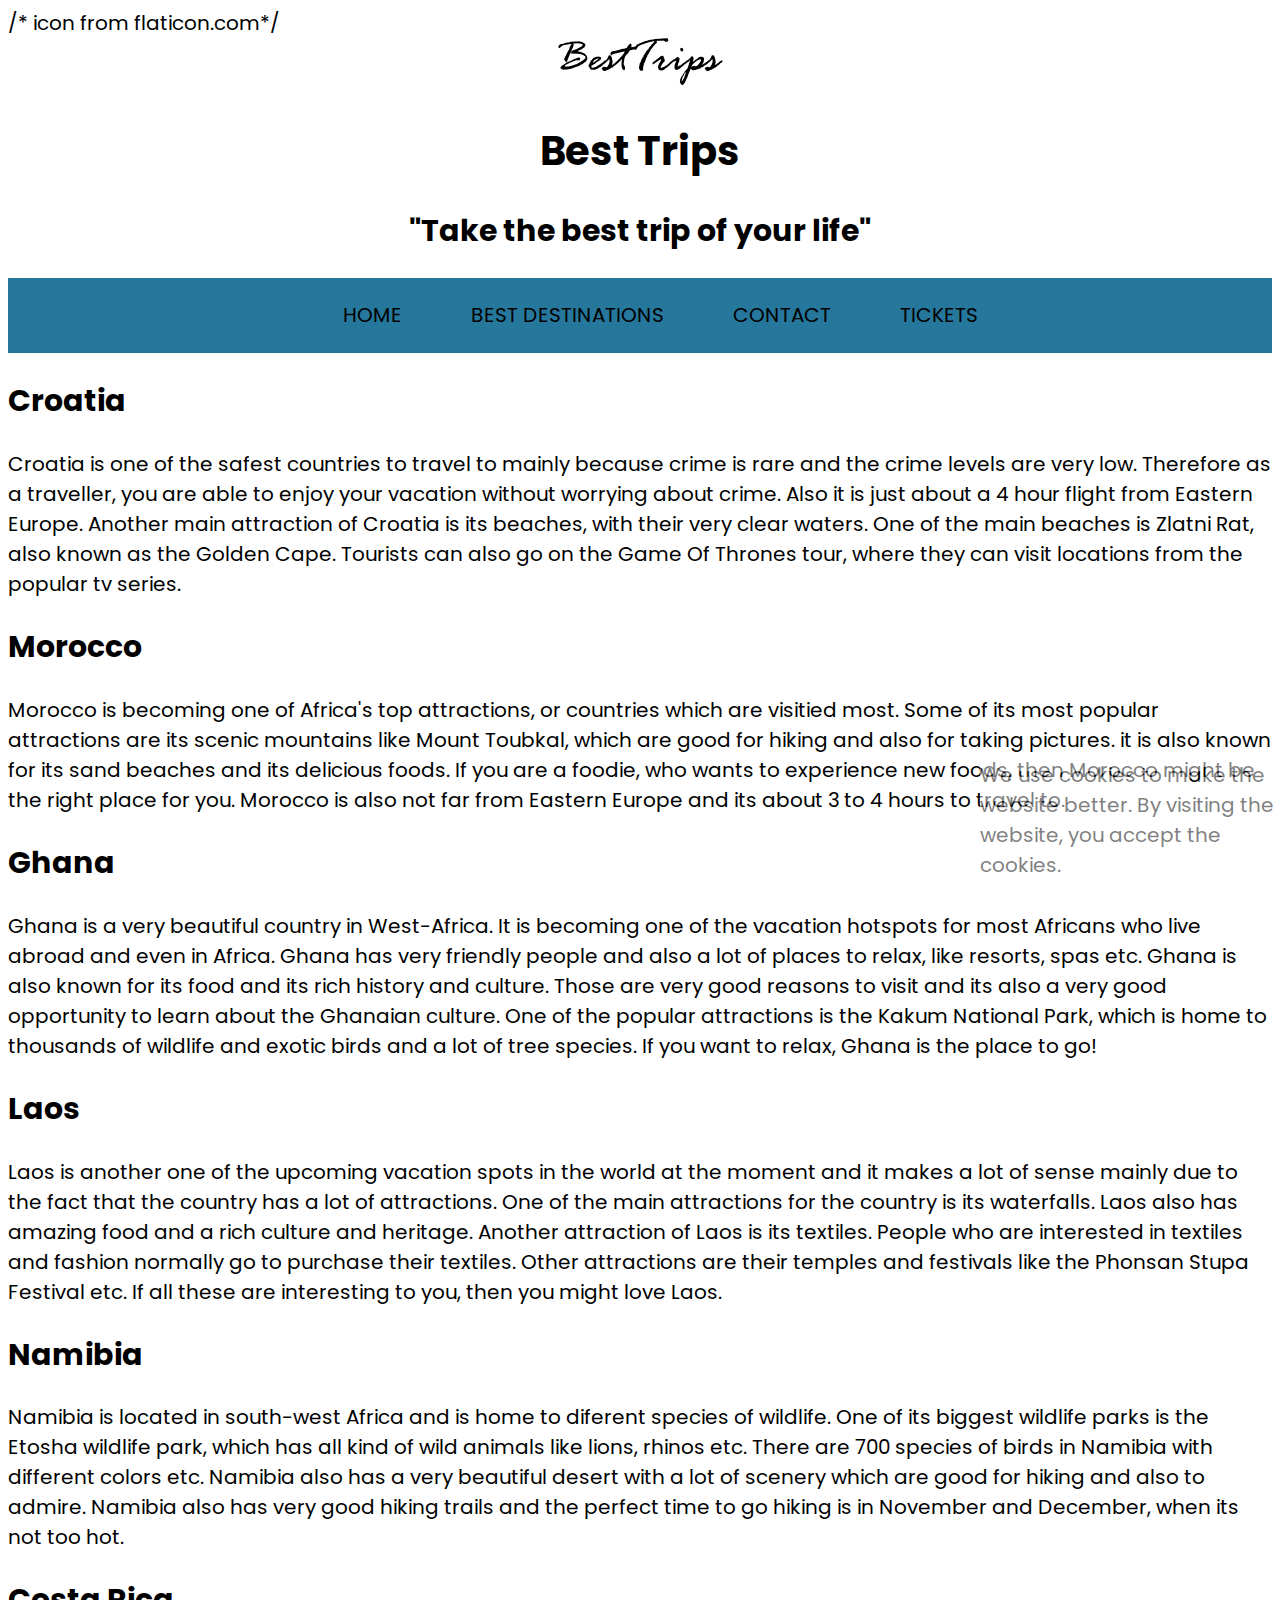
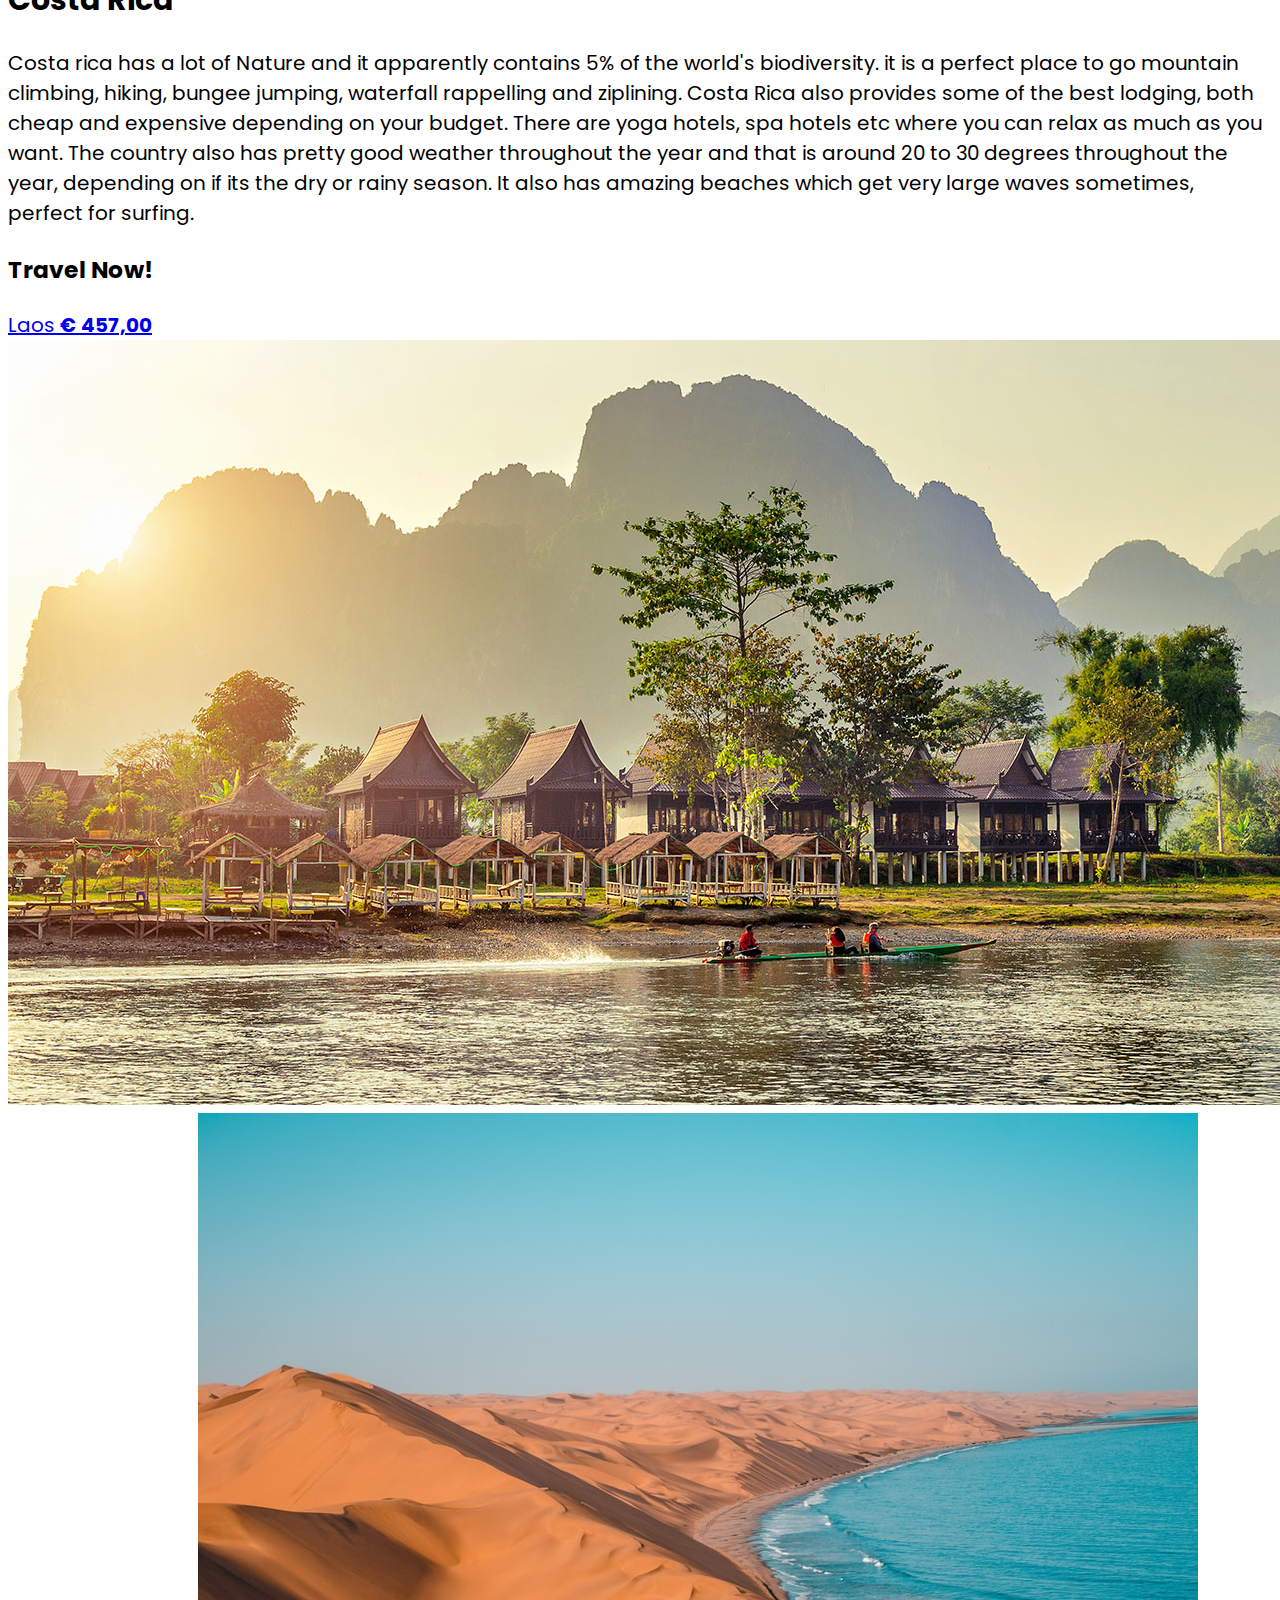
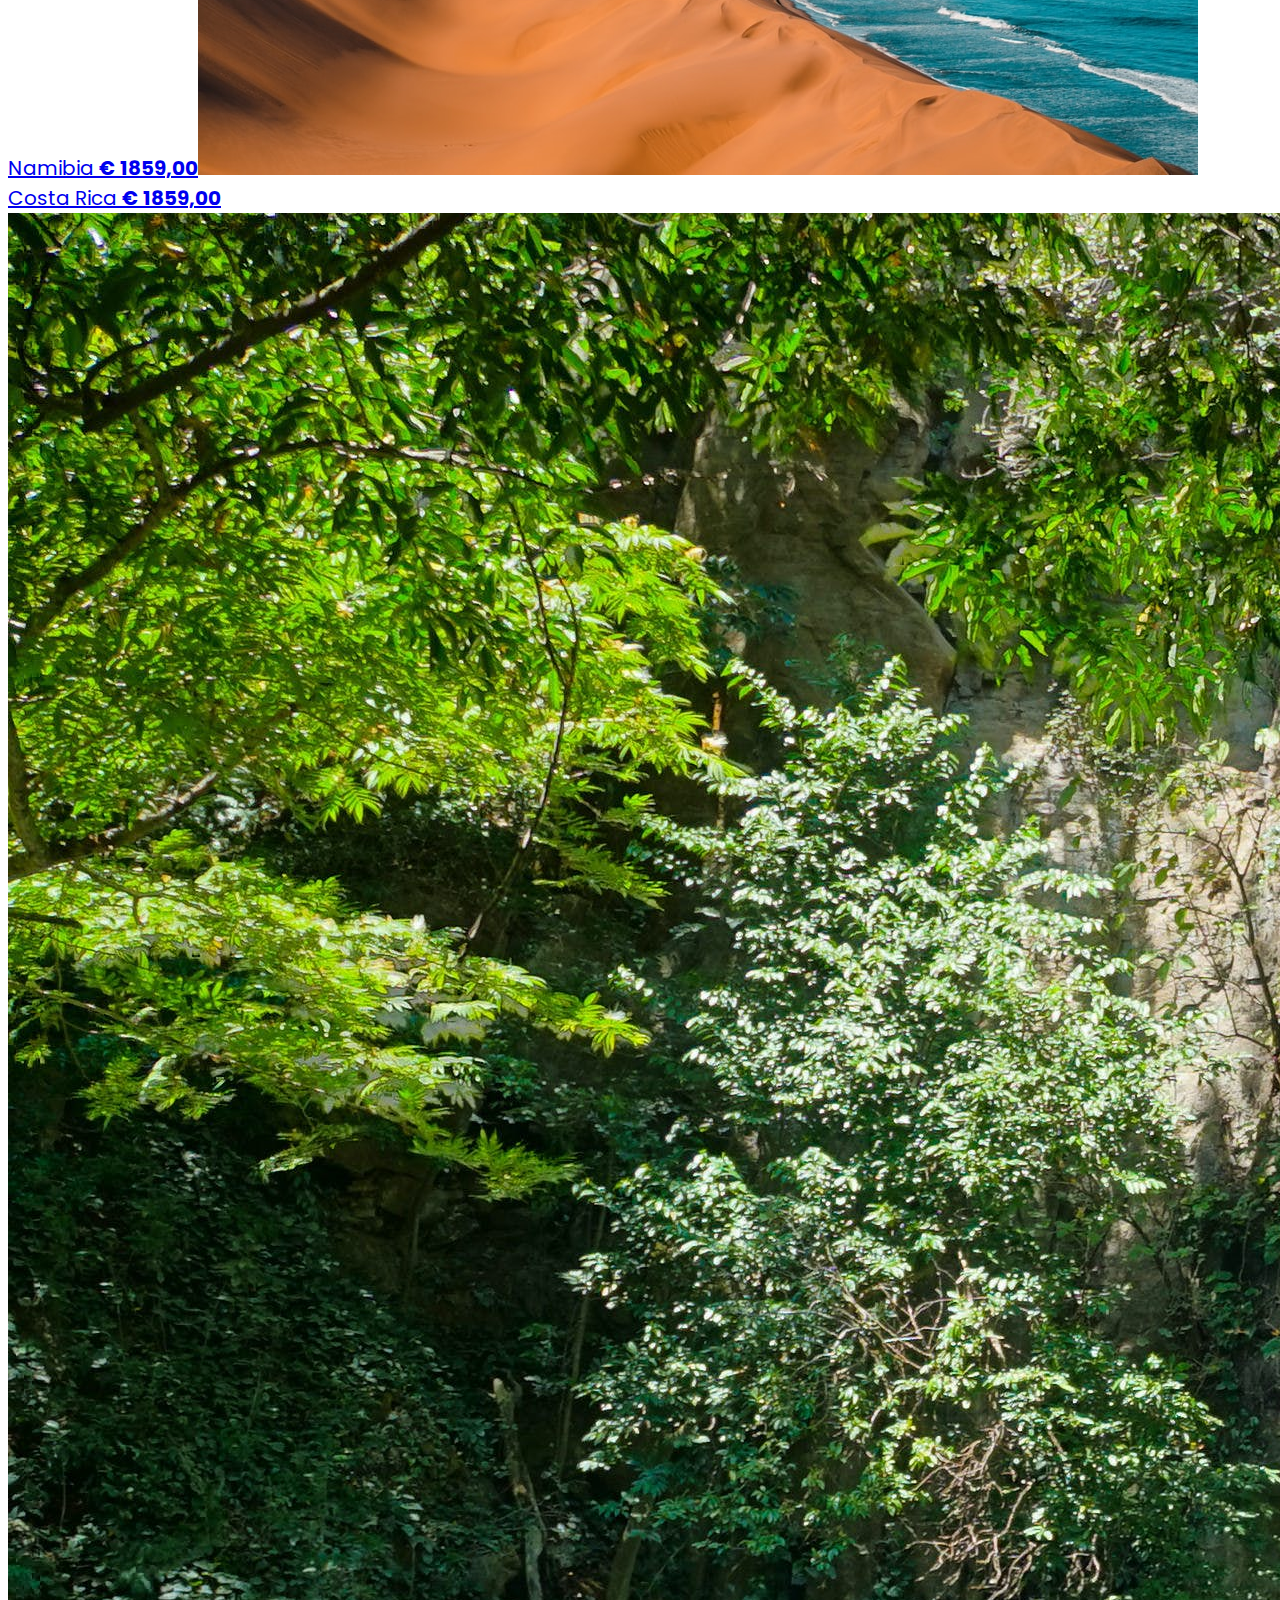
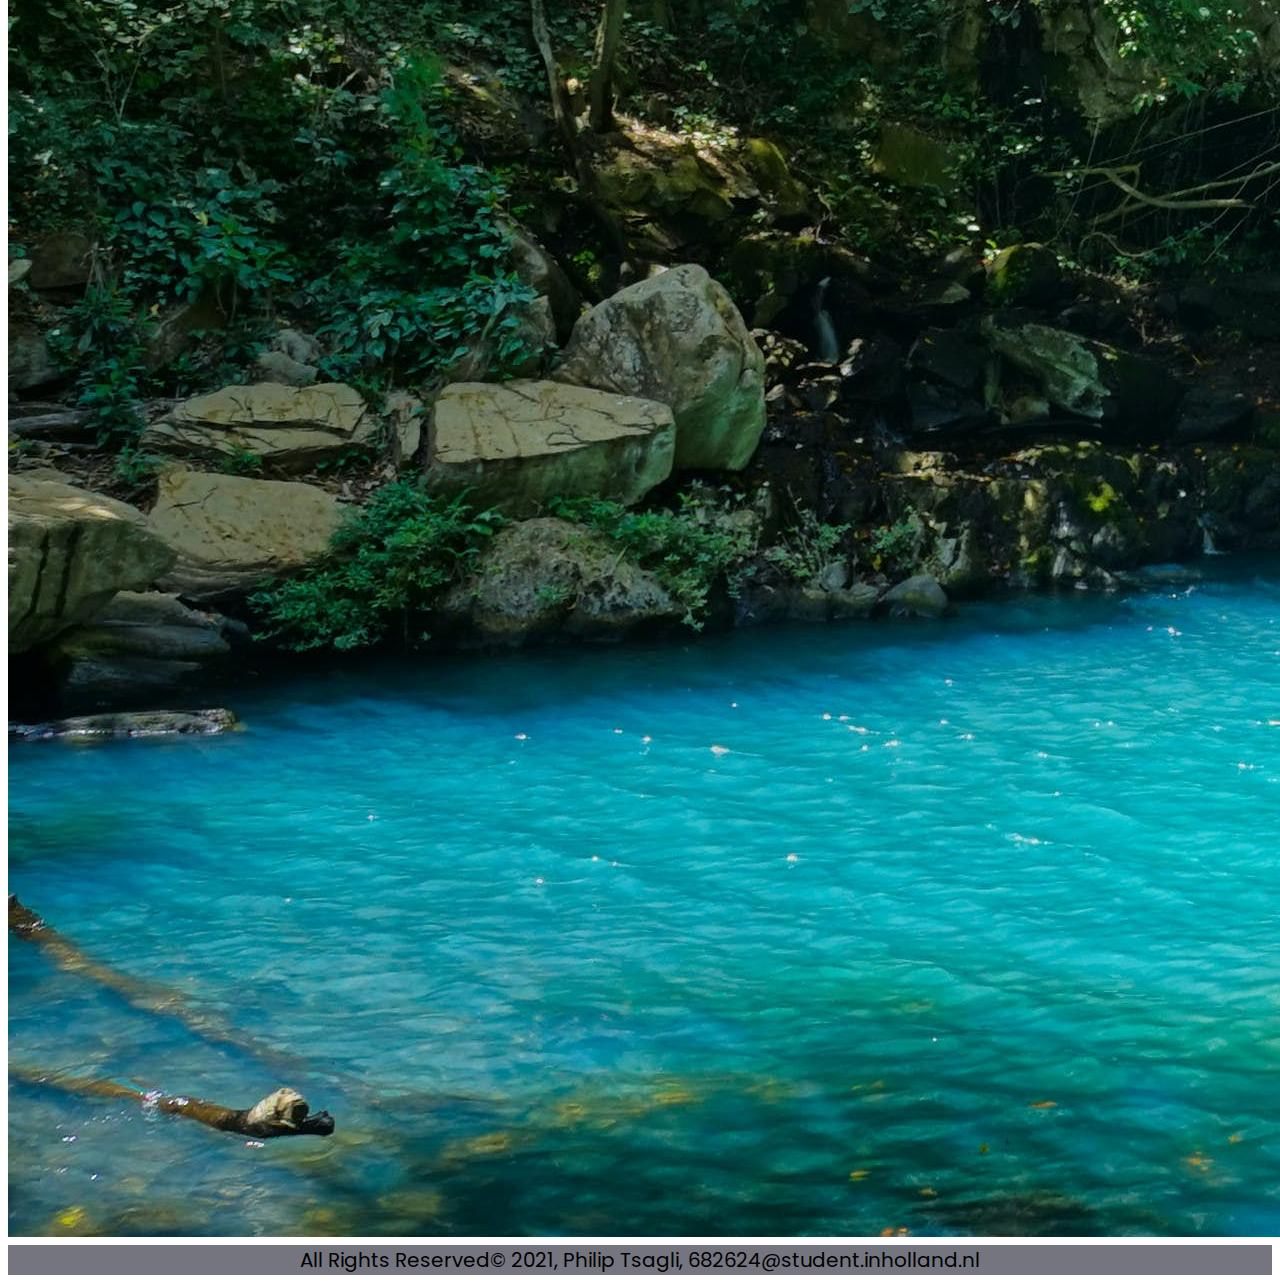
<file: bestdestinations.html>
<!DOCTYPE html>
<html lang="en">
  <head>
    <meta charset="UTF-8" />
    <meta http-equiv="X-UA-Compatible" content="IE=edge" />
    <meta name="viewport" content="width=device-width, initial-scale=1.0" />
    <meta name="description" content="Best places to travel to." />
    <meta name="Author" content="Philip Tsagli" />
    <meta name="keywords" content="vacation, travelling, beach, holiday, best, places, relax" />
    <link
      href="https://fonts.googleapis.com/css2?family=Poppins:wght@200;300;400&display=swap"
      rel="stylesheet"
    />
    <link rel=" stylesheet" href="index.css" />
    <link rel=" icon" href="favicon/favicon.ico" />  /* icon from flaticon.com*/
    <title>Best Trips | Best Destinations</title>
   
    <section class="header">
      <img src="images/BestTrips.svg" alt="logo" id="logo" />
      
    <header>
      <h1>Best Trips</h1>
      <h2>"Take the best trip of your life"</h2>
    </header>
  </head>
</section>

  <section id="navigation">
    <nav>
      <ul>
        <li>
          <a href="index.html" >Home</a>
        </li>
        <li>
          <a class="active">Best Destinations</a>
        </li>
        <li>
          <a href="contact.html">Contact</a>
        </li>
        <li>
          <a href="tickets.html">tickets</a>
        </li>
      </ul>
    </nav>
  </section>

  <section class="wrapper2">
      <body>
    <section class="best-destinations">
          <article id="destination1">           
            <h2> Croatia </h2>
            <p>
              Croatia is one of the safest countries to travel to mainly because crime is rare and the crime levels are very low. Therefore as a traveller, you are able to enjoy your vacation without worrying about crime.
              Also it is just about a 4 hour flight from Eastern Europe. Another main attraction of Croatia is its beaches, with their very clear waters. One of the main beaches is Zlatni Rat, also known as the Golden Cape.
              Tourists can also go on the Game Of Thrones tour, where they can visit locations from the popular tv series.
            </p>

          </article>
          
          <article id="destination2">
            <h2> Morocco </h2>
            <p>
              Morocco is becoming one of Africa&apos;s top attractions, or countries which are visitied most. Some of its most popular attractions are its scenic mountains like Mount Toubkal, which are good for hiking and also for taking pictures.
              it is also known for its sand beaches and its delicious foods. If you are a foodie, who wants to experience new foods, then Morocco might be the right place for you. Morocco is also not far from Eastern Europe and its about 3 to 4 hours to travel to.
            </p>         
          </article>
            
          <article id="destination3">
            <h2> Ghana</h2>
            <p>
              Ghana is a very beautiful country in West-Africa. It is becoming one of the vacation hotspots for most Africans who live abroad and even in Africa. Ghana has very friendly people and also a lot of places to relax, like resorts, spas etc. Ghana is also known for its food and its rich history and culture. Those are very good reasons to visit and its also a very good opportunity to learn about the Ghanaian culture.
              One of the popular attractions is the Kakum National Park, which is home to thousands of wildlife and exotic birds and a lot of tree species. If you want to relax, Ghana is the place to go&excl;  
            </p>
          </article>
        
          <article id="destination4">
            <h2> Laos</h2>
            <p>
              Laos is another one of the upcoming vacation spots in the world at the moment and it makes a lot of sense mainly due to the fact that the country has a lot of attractions. One of the main attractions for the country is its waterfalls. Laos also has amazing food and a rich culture and heritage. Another attraction of Laos is its textiles. People who are interested in textiles and fashion normally go to purchase their textiles.
              Other attractions are their temples and festivals like the Phonsan Stupa Festival etc. If all these are interesting to you, then you might love Laos.  
            </p>
          </article>
        
          <article id="destination5">
            <h2> Namibia </h2>
            <p>
              Namibia is located in south-west Africa and is home to diferent species of wildlife. One of its biggest wildlife parks is the Etosha wildlife park, which has all kind of wild animals like lions, rhinos etc. There are 700 species of birds in Namibia with different colors etc. Namibia also has a very beautiful desert with a lot of scenery which are good for hiking and also to admire. 
              Namibia also has very good hiking trails and the perfect time to go hiking is in November and December, when its not too hot.
            </p>
          </article>
       
          <article id="destination6">
            <h2> Costa Rica</h2>
            <p>
              Costa rica has a lot of Nature and it apparently contains 5% of the world&apos;s biodiversity. it is a perfect place to go mountain climbing, hiking, bungee jumping, waterfall rappelling and ziplining. Costa Rica also provides some of the best lodging, both cheap and expensive depending on your budget. There are yoga hotels, spa hotels etc where you can relax as much as you want. The country also has pretty good weather throughout the year and that is around 20 to 30 degrees throughout the year, depending on if its the dry or rainy season.
              It also has amazing beaches which get very large waves sometimes, perfect for surfing.
            </p>       
          </article>
        </section>
        <h3>Travel Now!</h3>

        <section class="upcoming-pics" > 
      <aside>
          <a class="product1" href="https://www.riksjatravel.nl/thailand/bouwstenen/laos/" target="_blank">
           Laos <strong>&euro; 457,00</strong><img src="images/Laos.jpg" alt="Laos" >
        </a>
      </aside>  
      <aside> 
        <a class="product2" href="https://www.tui.com/rundreisen/namibia/" target="_blank">
          Namibia <strong>&euro; 1859,00</strong><img src="images/Namibia.jfif" alt="Namibia ">
       </a>  
      </aside>   
      <aside>    
       <a class="product3" href="https://www.tui.nl/16-daagse-rondreis-highlights-of-costa-rica-519620214/" target="_blank">
        Costa Rica <strong>&euro; 1859,00</strong><img src="images/CostaRica.jpg" alt="Namibia">
     </a>  
    </aside>  
        </section>
      </section>
  </section>

  <section id="Cookie">
    <p>We use cookies to make the website better. By visiting the website, you accept the cookies.</p>
  </section>

  <section id="footer">
    <footer>All Rights Reserved&copy; 2021, Philip Tsagli,  682624@student.inholland.nl</footer>
  </section>
</body>

 </html>
</file>
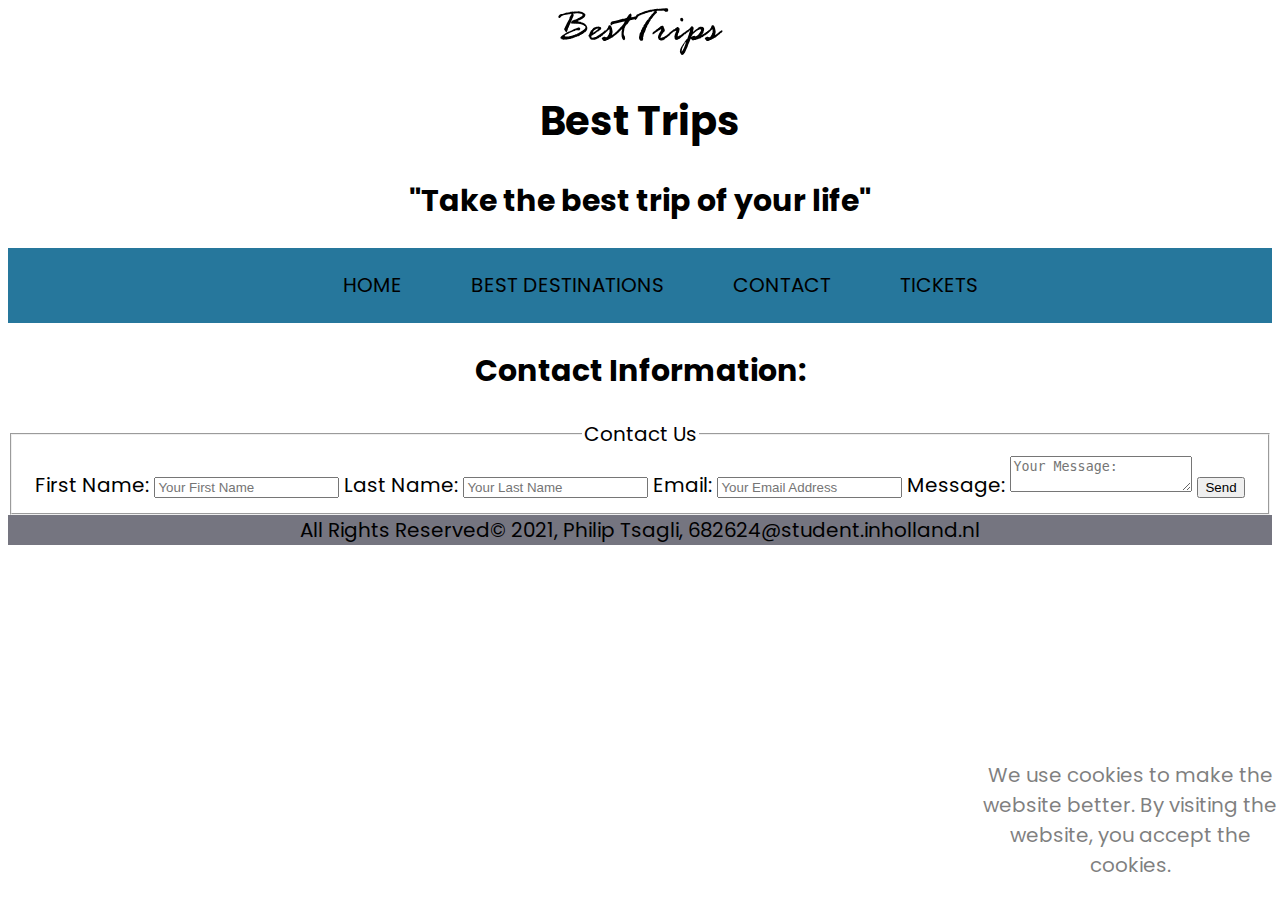
<file: contact.html>
<!DOCTYPE html>
<html lang="en">
  
  <head>
    <meta charset="UTF-8" />
    <meta http-equiv="X-UA-Compatible" content="IE=edge" />
    <meta name="viewport" content="width=device-width, initial-scale=1.0" />
    <meta name="description" content="Best places to travel to." />
    <meta name="Author" content="Philip Tsagli" />
    <meta name="keywords" content="vacation, travelling, beach, holiday, best, places, relax" />
    <link
      href="https://fonts.googleapis.com/css2?family=Poppins:wght@200;300;400&display=swap"
      rel="stylesheet"
    />
    <link rel=" stylesheet" href="index.css" />
    <link rel=" icon" href="favicon/favicon.ico" /> 
    <title>Best Trips | Tickets</title>
   
    <section class="header">
      <img src="images/BestTrips.svg" alt="logo" id="logo" />
      
    <header>
      <h1>Best Trips</h1>
      <h2>"Take the best trip of your life"</h2>
    </header>
  </head>
  <section id="navigation">
    <nav>
      <ul>
        <li>
          <a href="index.html" >Home</a>
        </li>
        <li>
          <a href="bestdestinations.html" >Best Destinations</a>
        </li>
        <li>
          <a class="active">Contact</a>
        </li>
        <li>
          <a href="tickets.html" >Tickets</a>
        </li>
      </ul>
    </nav>
  </section>
  <body>
    <main class="contactWrapper">
      <section id="contactForm">
          <h2>Contact Information:</h2>
          <form action="">
              <fieldset>
                  <legend>Contact Us</legend>
                  <label for="fname">First Name: </label>
                  <input type="text" id="firstname" name="firstname" placeholder="Your First Name">
                  <label for="lastname">Last Name: </label>
                  <input type="text" id="lastname" name="lastname" placeholder="Your Last Name">
                  <label for="email">Email: </label>
                  <input type="email" id="email" name="email" placeholder="Your Email Address">
                  <label for="message">Message: </label>
                  <textarea name="message" id="message" placeholder="Your Message: "></textarea>
                  <button type="submit">Send</button>
              </fieldset>
          </form>
      </section>
    
  </main>
  </body>

  <section id="Cookie">
      <p>We use cookies to make the website better. By visiting the website, you accept the cookies.</p>
    </section>
    
    <section id="footer">
      <footer>All Rights Reserved&copy; 2021, Philip Tsagli,  682624@student.inholland.nl</footer>
    </section>
    
  </html>
</file>
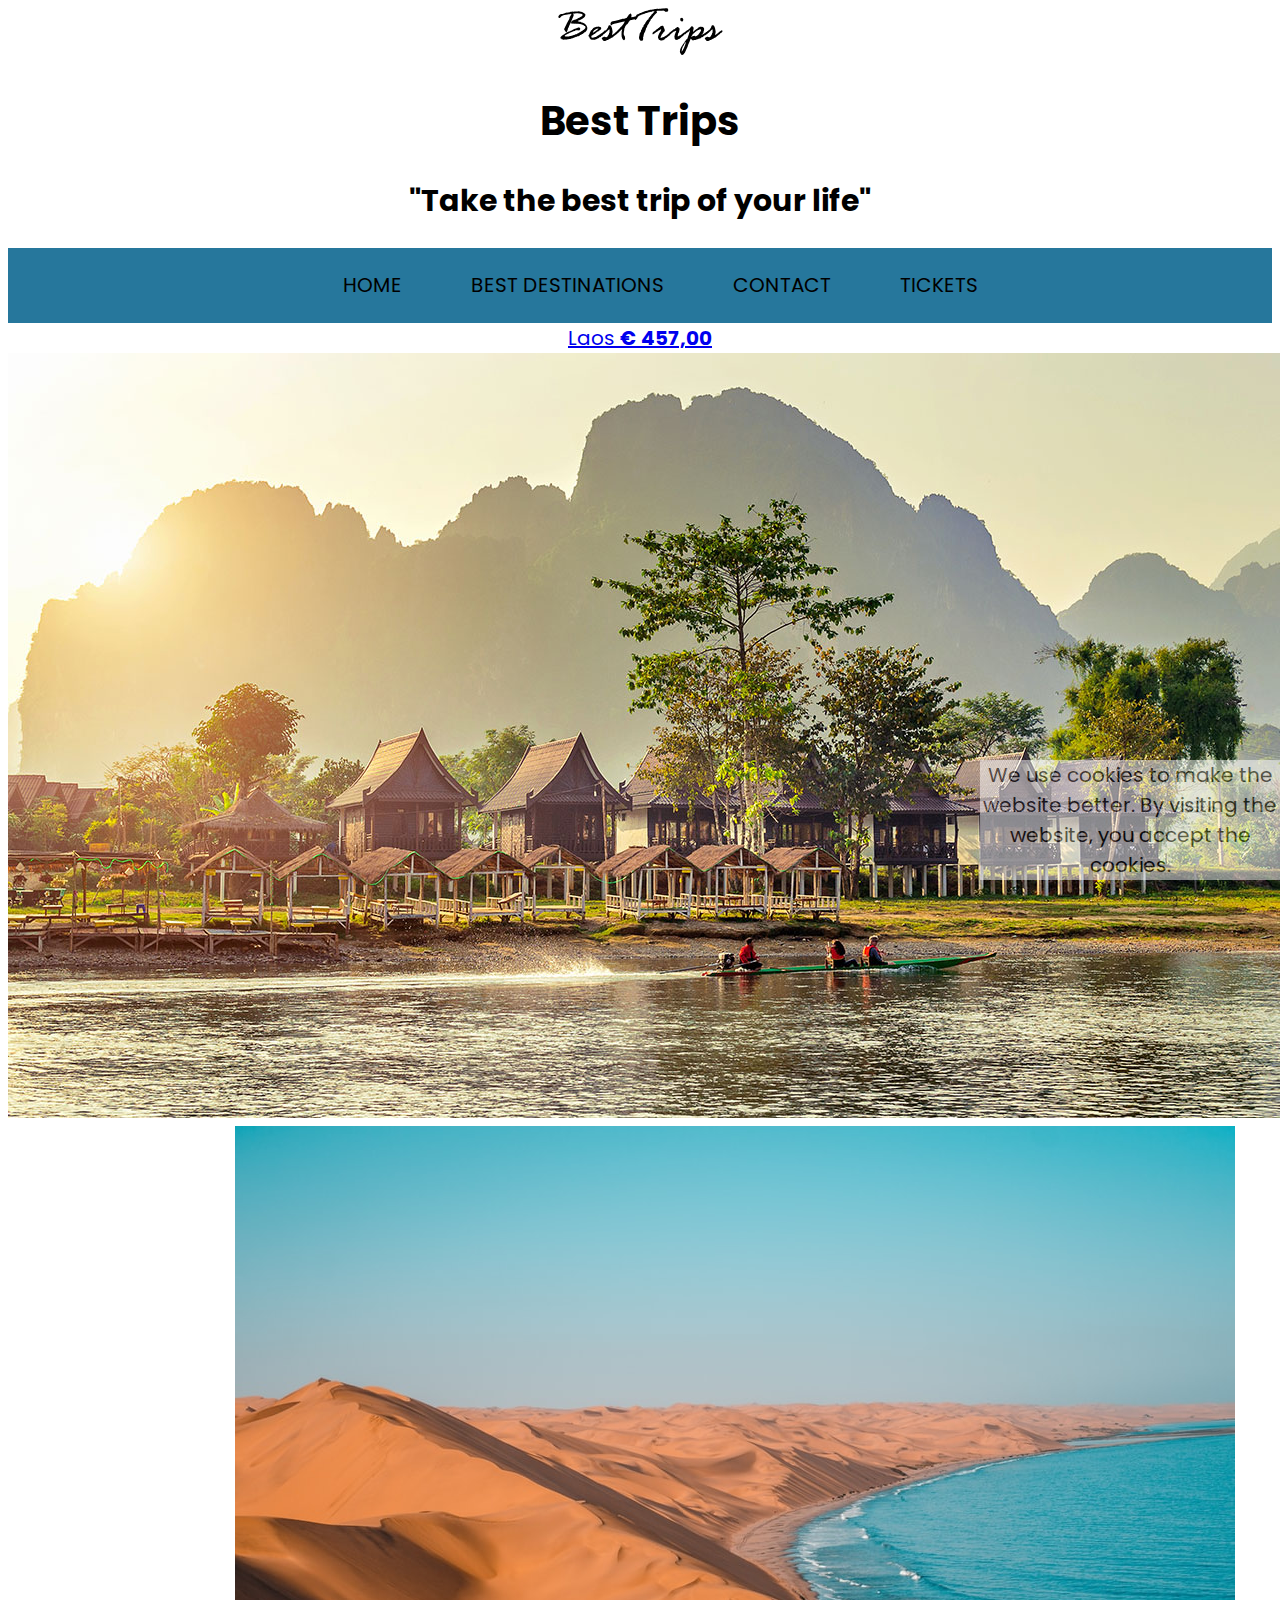
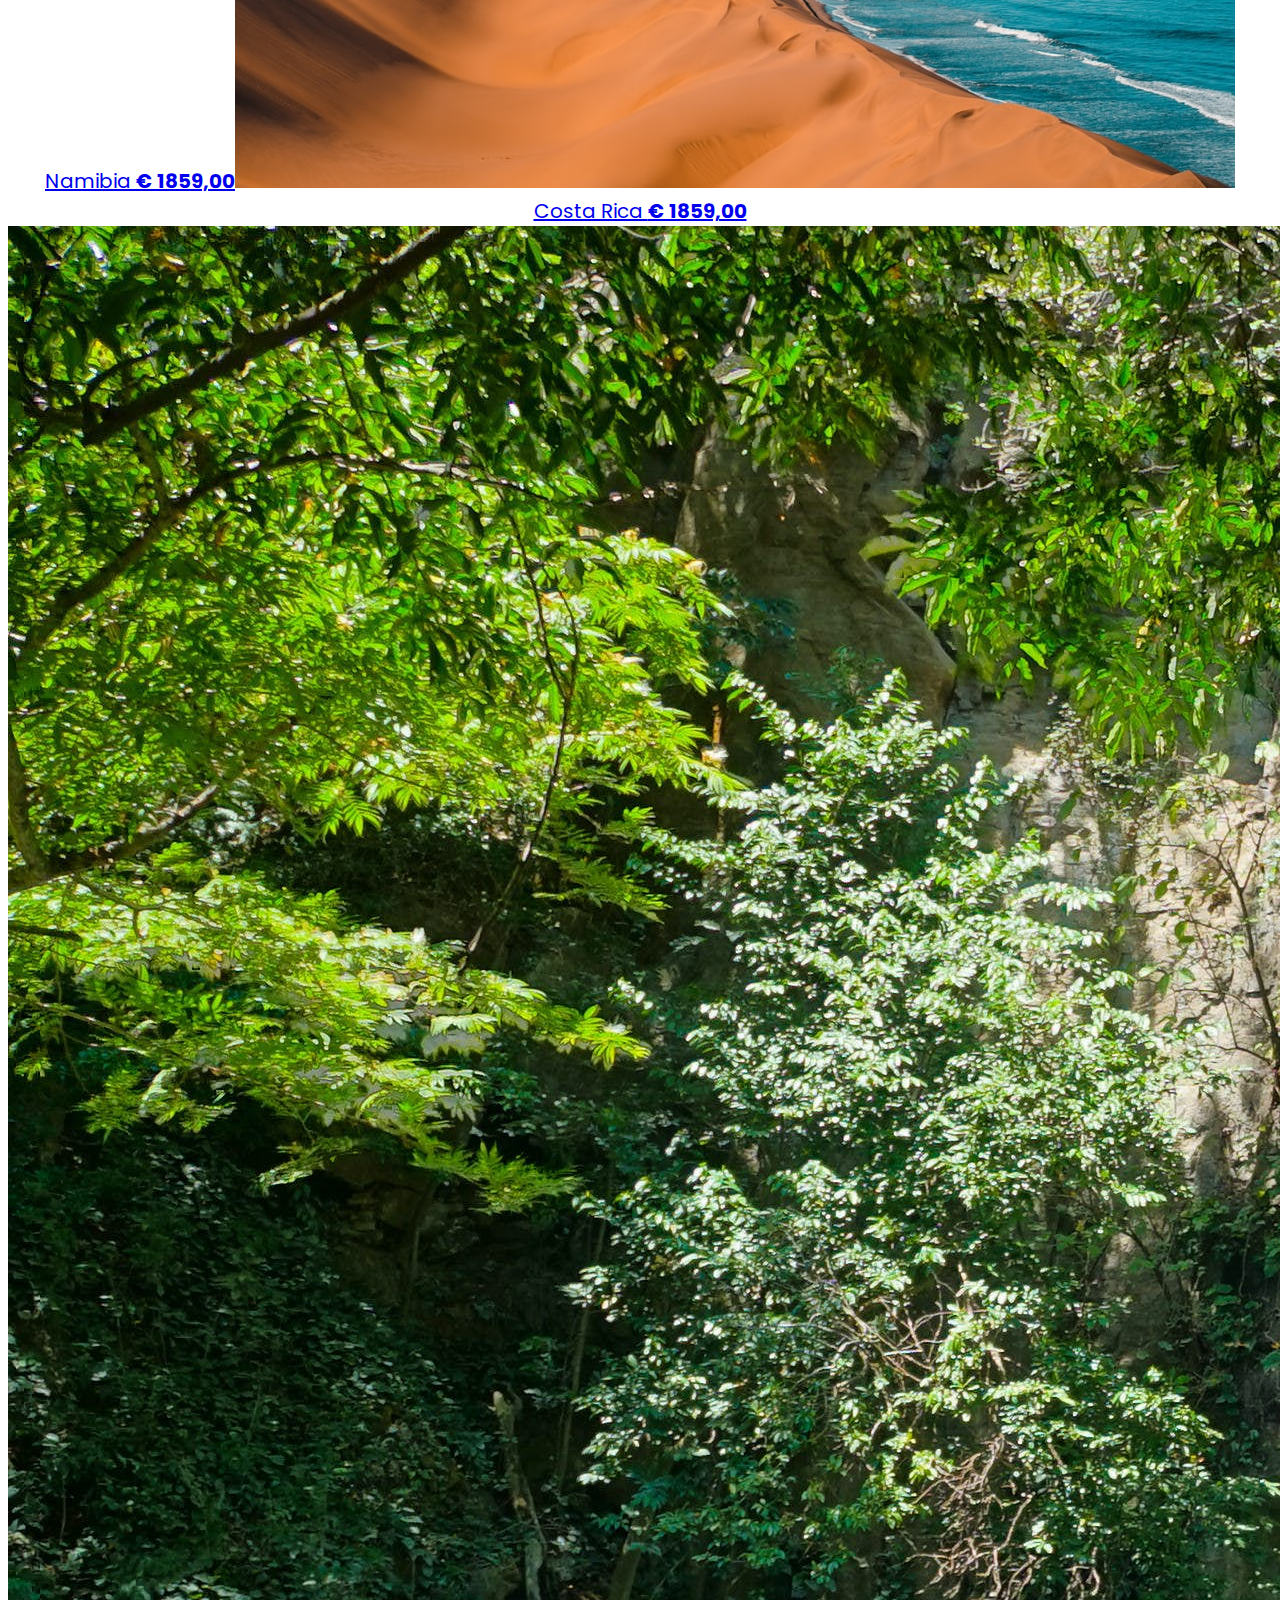
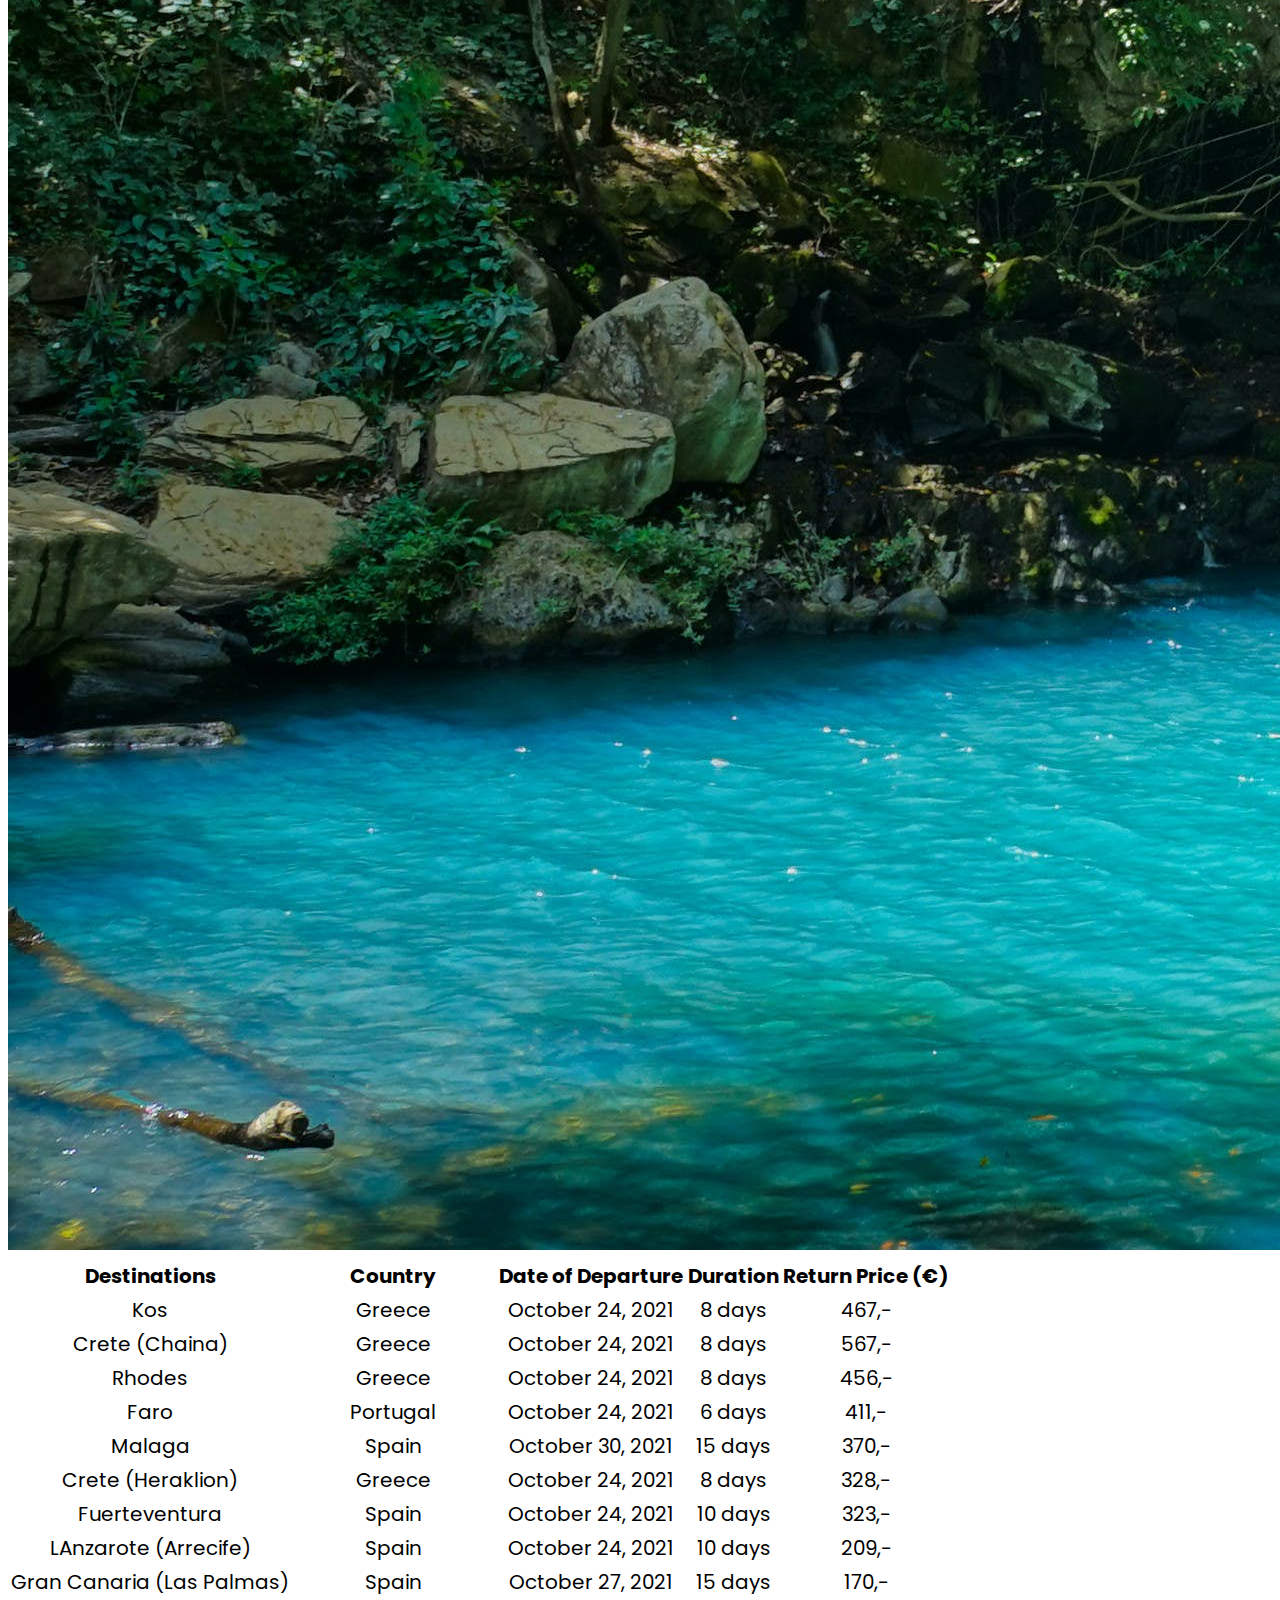
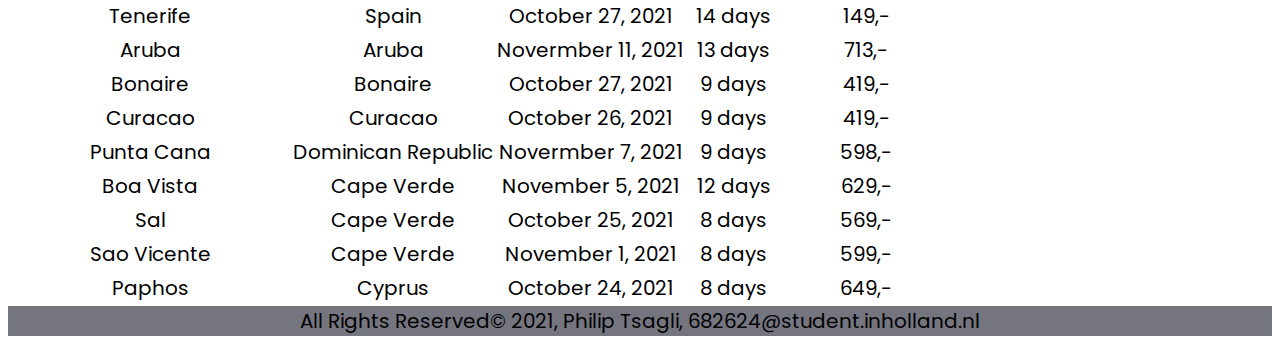
<file: tickets.html>
<!DOCTYPE html>
<html lang="en">
  <head>
    <meta charset="UTF-8" />
    <meta http-equiv="X-UA-Compatible" content="IE=edge" />
    <meta name="viewport" content="width=device-width, initial-scale=1.0" />
    <meta name="description" content="Best places to travel to." />
    <meta name="Author" content="Philip Tsagli" />
    <meta name="keywords" content="vacation, travelling, beach, holiday, best, places, relax" />
    <link
      href="https://fonts.googleapis.com/css2?family=Poppins:wght@200;300;400&display=swap"
      rel="stylesheet"
    />
    <link rel=" stylesheet" href="index.css" />
    <link rel=" icon" href="favicon/favicon.ico" /> 
    <title>Best Trips | Tickets</title>
   
    <section class="header">
      <img src="images/BestTrips.svg" alt="logo" id="logo" />
      
    <header>
      <h1>Best Trips</h1>
      <h2>"Take the best trip of your life"</h2>
    </header>
  </head>
  
  <section id="navigation">
    <nav>
      <ul>
        <li>
          <a href="index.html" >Home</a>
        </li>
        <li>
          <a href="bestdestinations.html" >Best Destinations</a>
        </li>
        <li>
          <a href="contact.html">Contact</a>
        </li>
        <li>
          <a class="active" >Tickets</a>
        </li>
      </ul>
    </nav>
  
  </section>
  
 
  <body>
    <section id="ticket-product-pics">
      <aside>
          <a class="product1" href="https://www.riksjatravel.nl/thailand/bouwstenen/laos/" target="_blank">
           Laos <strong>&euro; 457,00</strong><img src="images/Laos.jpg" alt="Laos" >
        </a>
      </aside>  
      <aside> 
        <a class="product2" href="https://www.tui.com/rundreisen/namibia/" target="_blank">
          Namibia <strong>&euro; 1859,00</strong><img src="images/Namibia.jfif" alt="Namibia ">
       </a>  
      </aside>   
      <aside>    
       <a class="product3" href="https://www.tui.nl/16-daagse-rondreis-highlights-of-costa-rica-519620214/" target="_blank">
        Costa Rica <strong>&euro; 1859,00</strong><img src="images/CostaRica.jpg" alt="Namibia">
     </a>  
    </aside>  
        </section>
    <section class="wrapper3">
      <section class="table">
        <table>
          <thead>
            <tr>
              <th>
                Destinations
              </th>
              <th>
                Country
              </th>
              <th>
                Date of Departure
              </th>
              <th>
                Duration
              </th>
              <th>
                Return Price (&euro;)
              </th>
            </tr>
          </thead>
          <tbody>
            <tr>
              <td>Kos</td>
              <td>Greece</td>
              <td>October 24, 2021</td>
              <td>8 days</td>
              <td>467,-</td>
            </tr>
            <tr>
              <td>Crete (Chaina)</td>
              <td>Greece</td>
              <td>October 24, 2021</td>
              <td>8 days</td>
              <td>567,-</td>
            </tr>
            <tr>
              <td>Rhodes</td>
              <td>Greece</td>
              <td>October 24, 2021</td>
              <td>8 days</td>
              <td>456,-</td>
            </tr>
            <tr>
              <td>Faro</td>
              <td>Portugal</td>
              <td>October 24, 2021</td>
              <td>6 days</td>
              <td>411,-</td>
            </tr>
            <tr>
              <td>Malaga</td>
              <td>Spain</td>
              <td>October 30, 2021</td>
              <td>15 days</td>
              <td>370,-</td>
            </tr>
            <tr>
              <td>Crete (Heraklion)</td>
              <td>Greece</td>
              <td>October 24, 2021</td>
              <td>8 days</td>
              <td>328,-</td>
            </tr>
            <tr>
              <td>Fuerteventura</td>
              <td>Spain</td>
              <td>October 24, 2021</td>
              <td>10 days</td>
              <td>323,-</td>
            </tr>
            <tr>
              <td>LAnzarote (Arrecife)</td>
              <td>Spain</td>
              <td>October 24, 2021</td>
              <td>10 days</td>
              <td>209,-</td>
            </tr>
            <tr>
              <td>Gran Canaria (Las Palmas)</td>
              <td>Spain</td>
              <td>October 27, 2021</td>
              <td>15 days</td>
              <td>170,-</td>
            </tr>
            <tr>
              <td>Tenerife</td>
              <td>Spain</td>
              <td>October 27, 2021</td>
              <td>14 days</td>
              <td>149,-</td>
            </tr>
            <tr>
              <td>Aruba</td>
              <td>Aruba</td>
              <td>Novermber 11, 2021</td>
              <td>13 days</td>
              <td>713,-</td>
            </tr>
            <tr>
              <td>Bonaire</td>
              <td>Bonaire</td>
              <td>October 27, 2021</td>
              <td>9 days</td>
              <td>419,-</td>
            </tr>
            <tr>
              <td>Curacao</td>
              <td>Curacao</td>
              <td>October 26, 2021</td>
              <td>9 days</td>
              <td>419,-</td>
            </tr>
            <tr>
              <td>Punta Cana</td>
              <td>Dominican Republic</td>
              <td>Novermber 7, 2021</td>
              <td>9 days</td>
              <td>598,-</td>
            </tr>
            <tr>
              <td>Boa Vista</td>
              <td>Cape Verde</td>
              <td>November 5, 2021</td>
              <td>12 days</td>
              <td>629,-</td>
            </tr>
            <tr>
              <td>Sal</td>
              <td>Cape Verde</td>
              <td>October 25, 2021</td>
              <td>8 days</td>
              <td>569,-</td>
            </tr>
            <tr>
              <td>Sao Vicente</td>
              <td>Cape Verde</td>
              <td>November 1, 2021</td>
              <td>8 days</td>
              <td>599,-</td>
            </tr>
            <tr>
              <td>Paphos</td>
              <td>Cyprus</td>
              <td>October 24, 2021</td>
              <td>8 days</td>
              <td>649,-</td>
            </tr>
          </tbody>
        </table>
       </section>

    </section>
  </body>



<section id="Cookie">
    <p>We use cookies to make the website better. By visiting the website, you accept the cookies.</p>
  </section>
  
  <section id="footer">
    <footer>All Rights Reserved&copy; 2021, Philip Tsagli,  682624@student.inholland.nl</footer>
  </section>

</html>
</file>
<file: index.css>
head img {
  width: 100px;
  height: 100px;
  background: #555;
}

head h1 {
  position: static;
  top: 18px;
  left: 10px;
}
video {
  visibility: visible;
  pointer-events: none;
}
.header {
  text-align: center;
}

body {
  font-family: "Poppins", sans-serif;
  font-size: 20px;
}

.body {
  display: flex;
  flex-direction: column;
  justify-content: center;
  align-items: center;
  width: 900px;
}

#navigation nav {
  background: rgb(38, 119, 156);
  width: 100%;
  height: 75px;
  line-height: 75px;
}
#navigation nav ul {
  text-align: center;
}
#navigation nav ul li {
  display: inline-block;
}
#navigation nav ul li a {
  color: rgb(0, 0, 0);
  text-decoration: none;
  text-transform: uppercase;
  padding: 0px 32px;
}
#navigation nav ul li a:hover {
  background-color: rgb(248, 248, 248);
}
#navigation nav ul li .active {
  color: black;
}

.video {
  border: 20px;
  width: 100%;
  height: 100%;
  display: block;
}
.vacationPics {
  width: 300px;
  height: auto;
  border: rosybrown;
  margin-left: 20px;
  float: right;
}

.upcoming {
  background: lightblue;
  display: flex;
  align-items: flex-start;
  margin: 0 5%;
  width: 500px;
  size: fixed;
}

#footer {
  background-color: rgb(117, 117, 128);
  clear: both;
  text-align: center;
}

#Cookie > p {
  position: fixed;
  background-color: #fff;
  opacity: 50%;
  bottom: 0;
  right: 0;
  width: 300px;
}

@media screen and(min-width: 720px) and (max-width: 929px) {
  .body {
    width: 60%;
    text-align: center;
    margin-left: 25%;
  }

  .vacationPics {
    float: left;
    margin-right: 20px;
  }

  .upcoming {
    position: absolute;

    top: 5%;
    right: 100%;
  }
}
</file>
